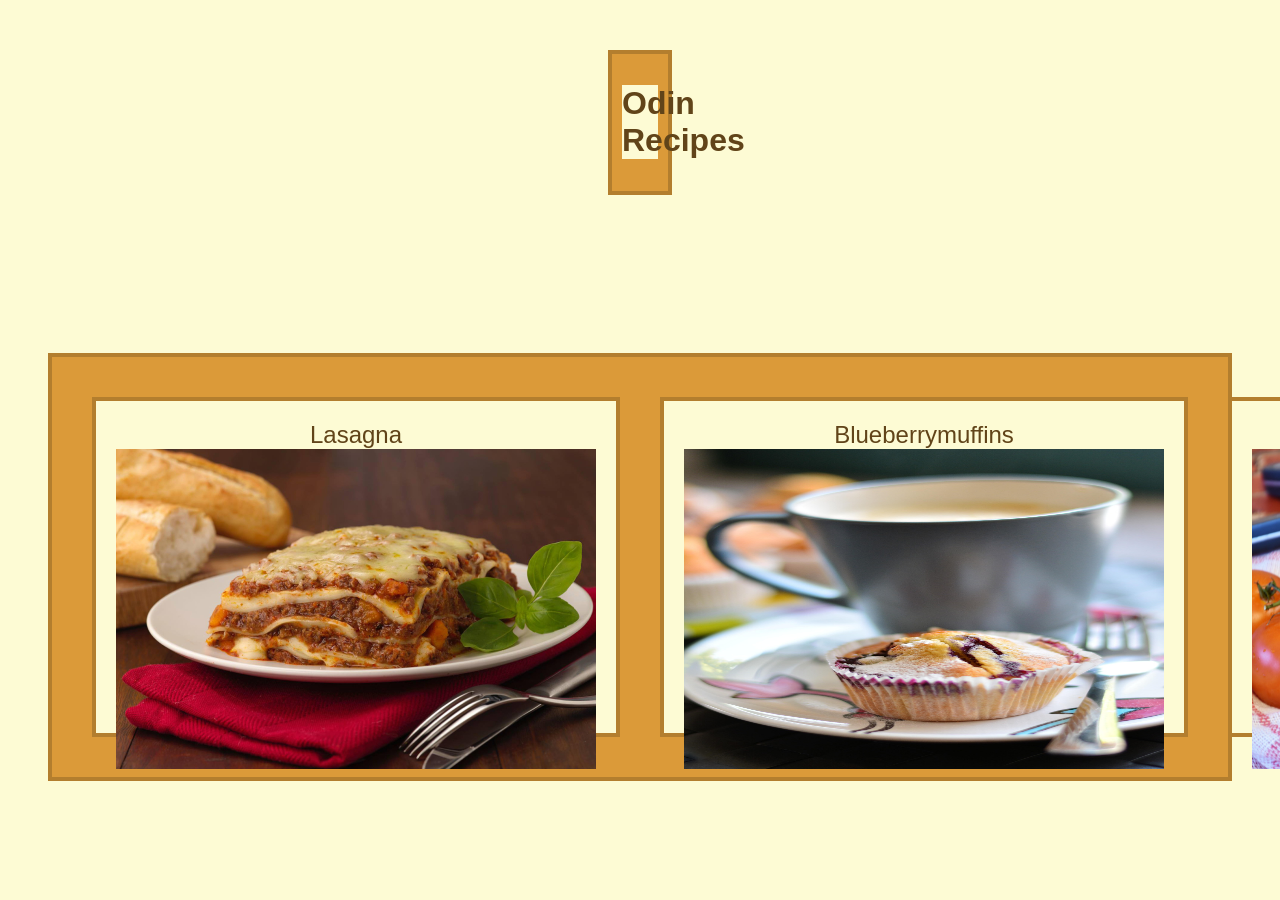
<file: index.html>
<!DOCTYPE html>
<html lang="en">
<head>
    <meta charset="UTF-8">
    <meta name="viewport" content="width=device-width, initial-scale=1.0">
    <title>Odin Recipes</title>
    <link rel="stylesheet" href="style.index.css">
</head>
<body>
    <div class="header"> <h1>Odin Recipes</h1> </div>
     <br>
     <ul class="list" >
        <li class="listitem">
            <a href="recipes/lasagna.html">Lasagna</a> 
            <img src="images/lasagna.jpg" alt="lasagna picture by Romjan Aly from Pixabay" title="picture by Romjan Aly from pixabay" height="320" width="480" >
        </li>
        <li class="listitem">
            <a href="recipes/blueberrymuffins.html">Blueberrymuffins</a> 
            <img src="images/blueberrrymuffins.jpg" alt="blueberrrymuffin picture by congerdesign from Pixabay" title="picture by congerdesign from pixabay" height="320" width="480" >
        </li>
        <li class="listitem">
            <a href="recipes/germanrouladen.html">German Rouladen</a> 
            <img src="images/germanrouladen.jpg" alt="germanrouladen picture by Rita from Pixabay" title="picture by Rita from pixabay" height="320" width="480" >
        </li>
     </ul>
</body>
</html>
</file>
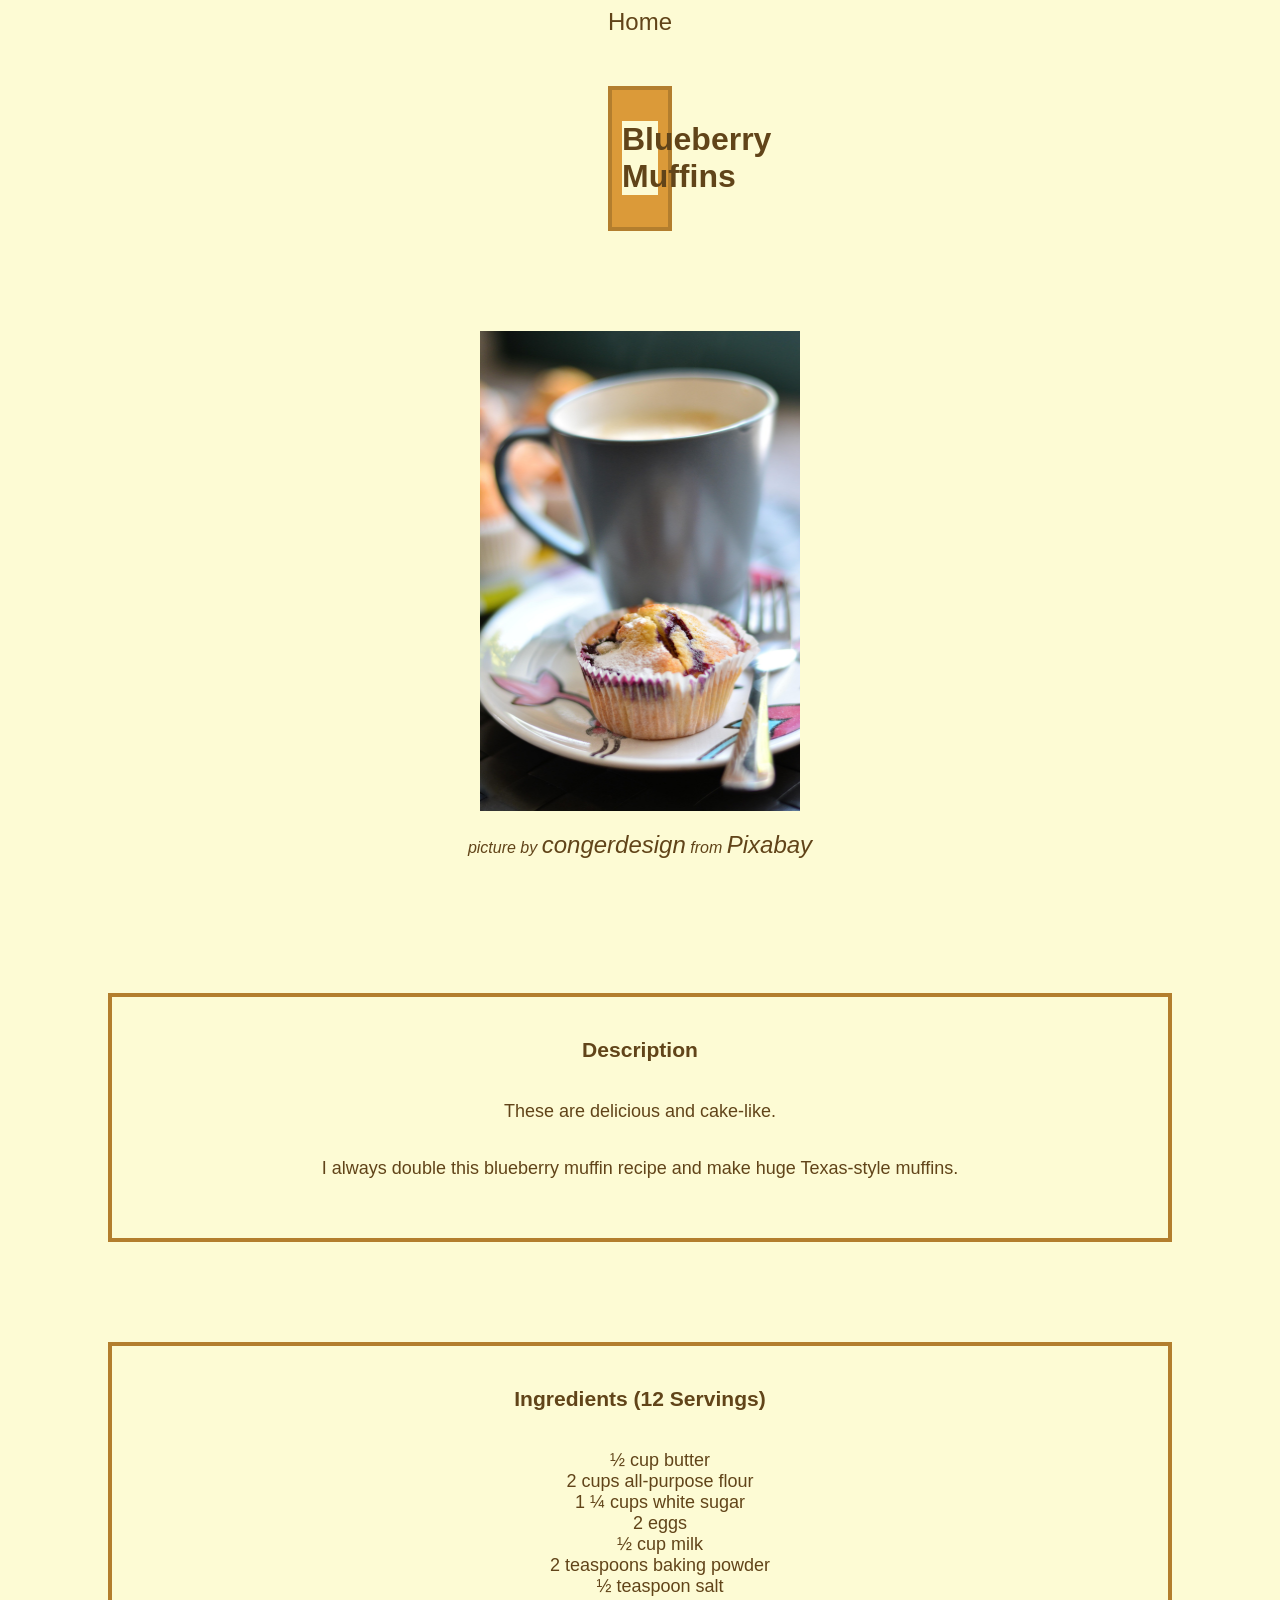
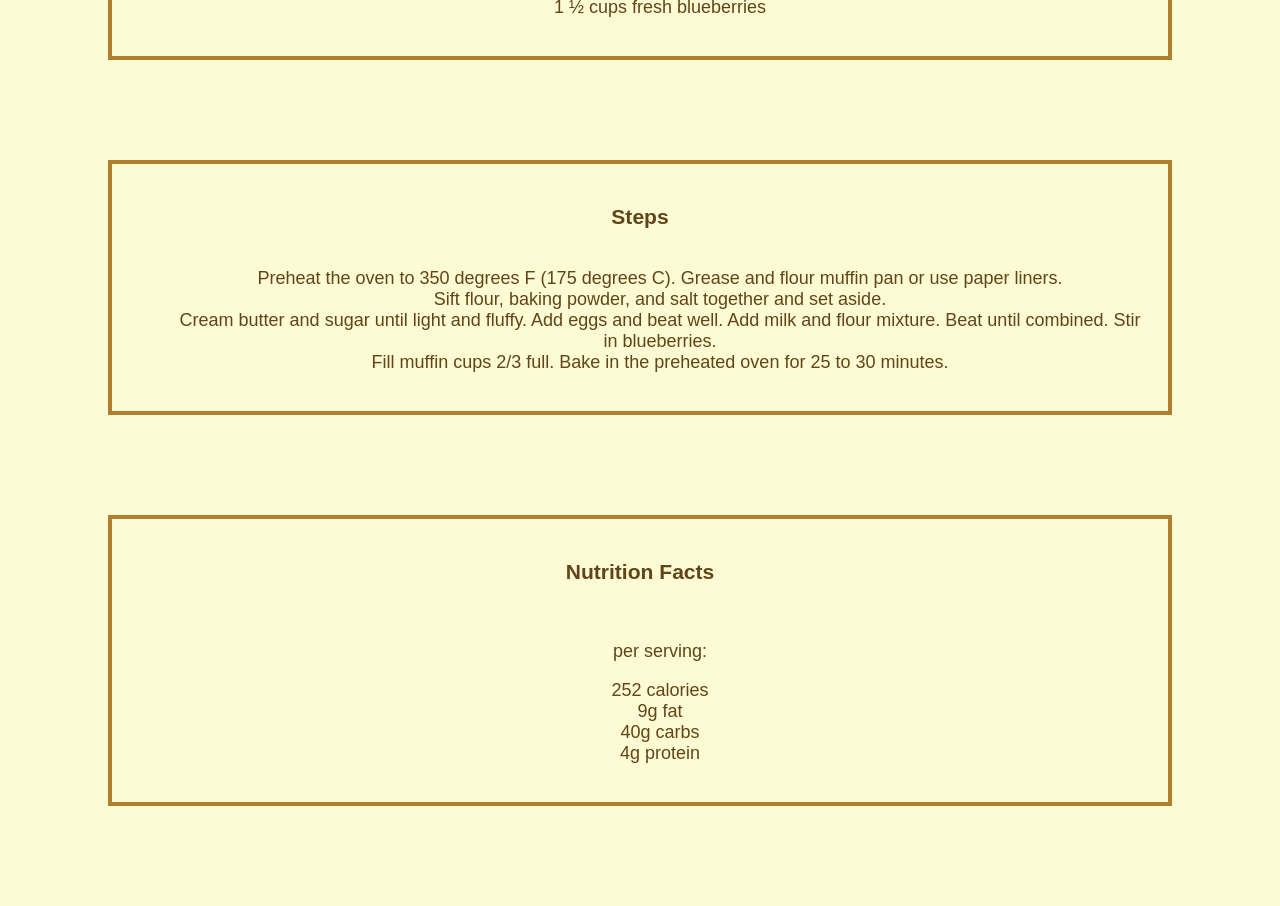
<file: recipes/blueberrymuffins.html>
<!DOCTYPE html>
<html lang="en">
<head>
    <meta charset="UTF-8">
    <meta name="viewport" content="width=device-width, initial-scale=1.0">
    <title>Blueberry Muffins</title>
     <link rel="stylesheet" href="style.recipes.css">
</head>
<body><a href="../index.html">Home</a>
    <br>
<div class="header"> <h1>Blueberry Muffins</h1> </div>
<img src="../images/blueberrrymuffins.jpg" alt="blueberrrymuffin picture by congerdesign from Pixabay" title="picture by congerdesign from pixabay" height="480" width="320" >
<p> <em> picture by <a href="https://pixabay.com/de/users/congerdesign-509903/?utm_source=link-attribution&utm_medium=referral&utm_campaign=image&utm_content=3371303">congerdesign</a> from <a href="https://pixabay.com/de//?utm_source=link-attribution&utm_medium=referral&utm_campaign=image&utm_content=3371303">Pixabay</a></em> </p>
<br>
<div class="box">
<h3>Description</h3>
<p>These are delicious and cake-like.</p>
<p>I always double this blueberry muffin recipe and make huge Texas-style muffins.</p> 
<br>
</div>
<div class="box">
<h3>Ingredients (12 Servings)</h3>
<ul>
    <li>½ cup butter </li>
    <li>2 cups all-purpose flour</li>
    <li>1 ¼ cups white sugar</li>
    <li>2 eggs</li>
    <li>½ cup milk</li>
    <li>2 teaspoons baking powder</li>
    <li>½ teaspoon salt</li>
    <li>1 ½ cups fresh blueberries</li>
</ul>
</div>
<div class="box">
<h3>Steps</h3>
<ol>
    <li>Preheat the oven to 350 degrees F (175 degrees C). Grease and flour muffin pan or use paper liners.</li>
    <li>Sift flour, baking powder, and salt together and set aside.</li>
    <li>Cream butter and sugar until light and fluffy. Add eggs and beat well. Add milk and flour mixture. Beat until combined. Stir in blueberries.</li>
    <li>Fill muffin cups 2/3 full. Bake in the preheated oven for 25 to 30 minutes.</li>
</ol>
</div>
<div class="box">
<h3>Nutrition Facts</h3>
<ul>
<p>per serving:</p>
    <li>252 calories</li>
    <li>9g fat</li>
    <li>40g carbs</li>
    <li>4g protein</li>
</ul>
</div>
</body>
</html>
</file>
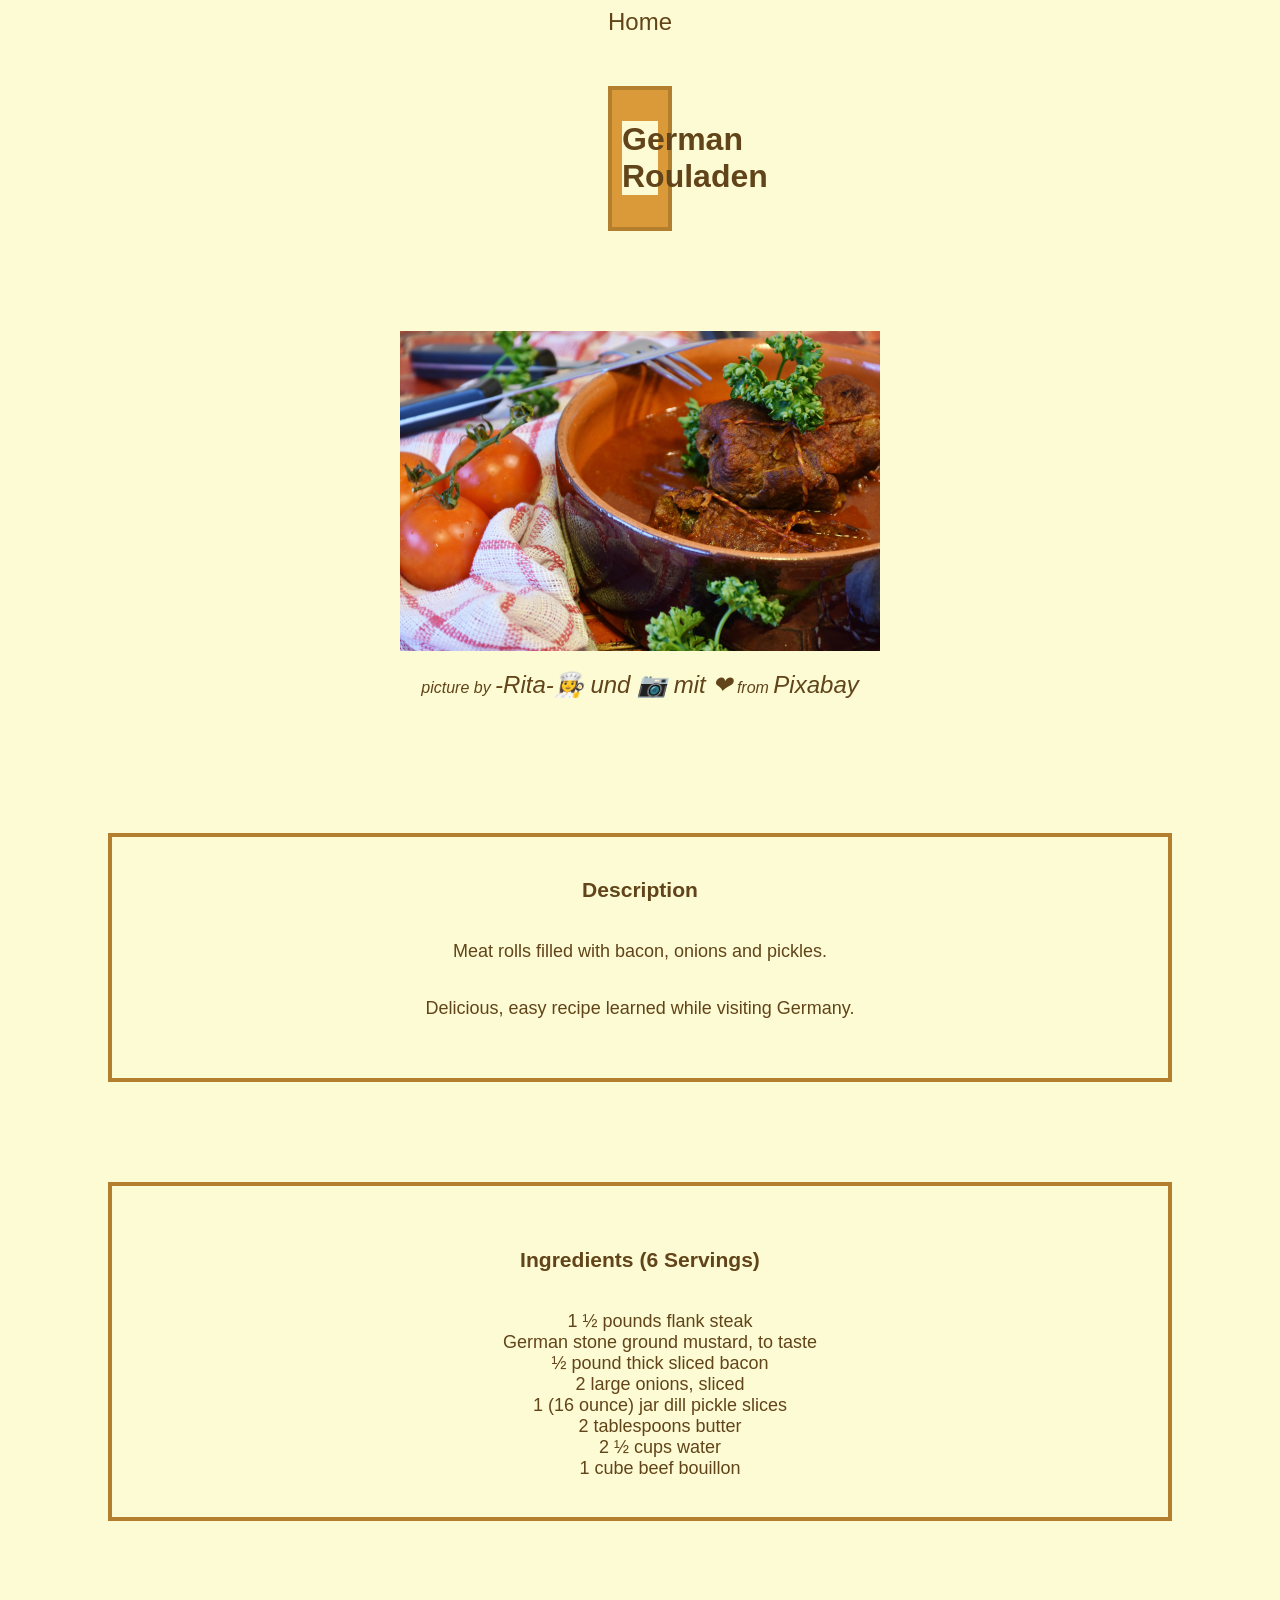
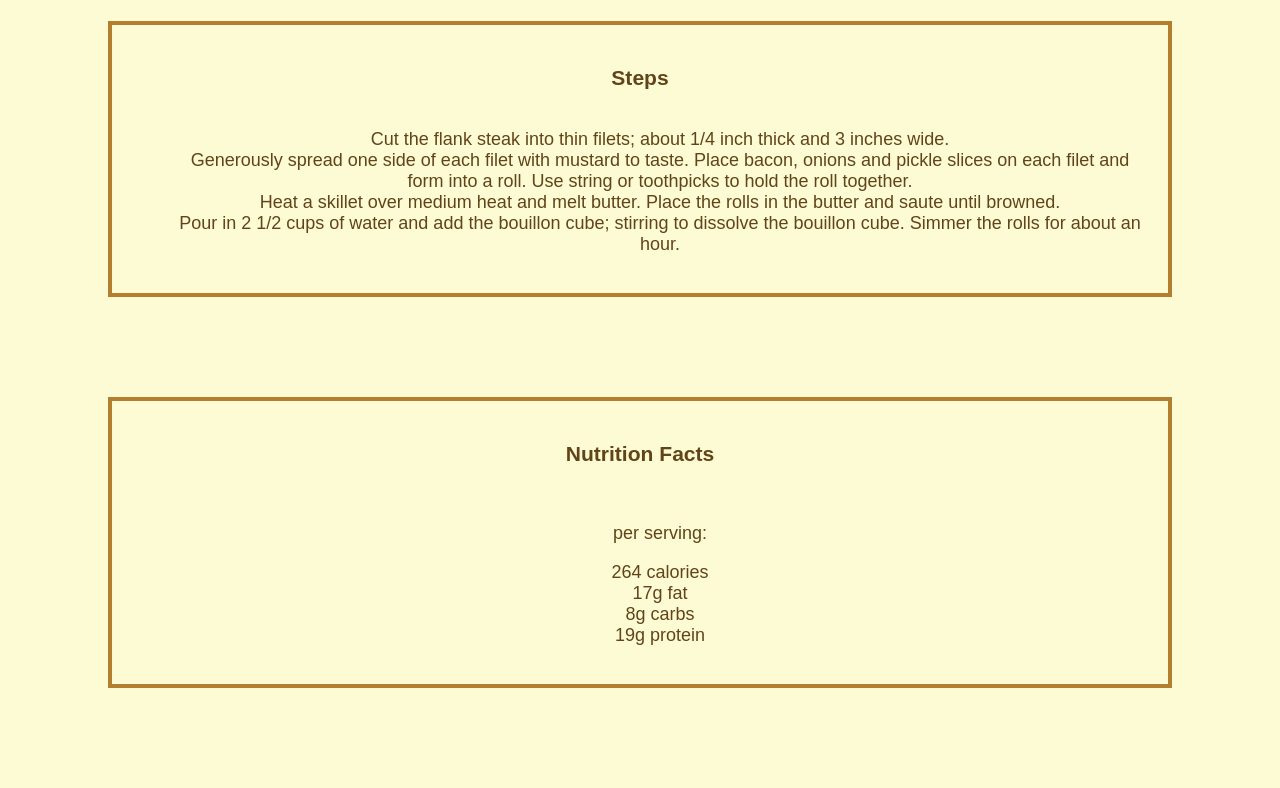
<file: recipes/germanrouladen.html>
<!DOCTYPE html>
<html lang="en">
<head>
    <meta charset="UTF-8">
    <meta name="viewport" content="width=device-width, initial-scale=1.0">
    <title>German Rouladen</title>
     <link rel="stylesheet" href="style.recipes.css">
</head>
<body><a href="../index.html">Home</a>
    <br>
<div class="header"> <h1>German Rouladen</h1> </div>
<img src="../images/germanrouladen.jpg" alt="germanrouladen picture by Rita from Pixabay" title="picture by Rita from pixabay" height="320" width="480" >
<p> <em> picture by <a href="https://pixabay.com/de/users/ritae-19628/?utm_source=link-attribution&utm_medium=referral&utm_campaign=image&utm_content=3061243">-Rita-👩‍🍳 und 📷 mit ❤</a> from <a href="https://pixabay.com/de//?utm_source=link-attribution&utm_medium=referral&utm_campaign=image&utm_content=3061243">Pixabay</a></em> </p>
<br>
<div class="box">
<h3>Description</h3>
<p>Meat rolls filled with bacon, onions and pickles. </p>
<p>Delicious, easy recipe learned while visiting Germany.</p> 
<br>
</div>
<div class="box">
<br>
<h3>Ingredients (6 Servings)</h3>
<ul>
    <li>1 ½ pounds flank steak </li>
    <li>German stone ground mustard, to taste</li>
    <li>½ pound thick sliced bacon</li>
    <li>2 large onions, sliced</li>
    <li>1 (16 ounce) jar dill pickle slices</li>
    <li>2 tablespoons butter</li>
    <li>2 ½ cups water</li>
    <li>1 cube beef bouillon</li>
</ul>
</div>
<div class="box">
<h3>Steps</h3>
<ol>
    <li>Cut the flank steak into thin filets; about 1/4 inch thick and 3 inches wide.</li>
    <li>Generously spread one side of each filet with mustard to taste. Place bacon, onions and pickle slices on each filet and form into a roll. Use string or toothpicks to hold the roll together.</li>
    <li>Heat a skillet over medium heat and melt butter. Place the rolls in the butter and saute until browned.</li>
    <li>Pour in 2 1/2 cups of water and add the bouillon cube; stirring to dissolve the bouillon cube. Simmer the rolls for about an hour.</li>
</ol>
</div>
<div class="box">
<h3>Nutrition Facts</h3>
<ul>
<p>per serving:</p>
    <li>264 calories</li>
    <li>17g fat</li>
    <li>8g carbs</li>
    <li>19g protein</li>
</ul>
</div>
</body>
</html>
</file>
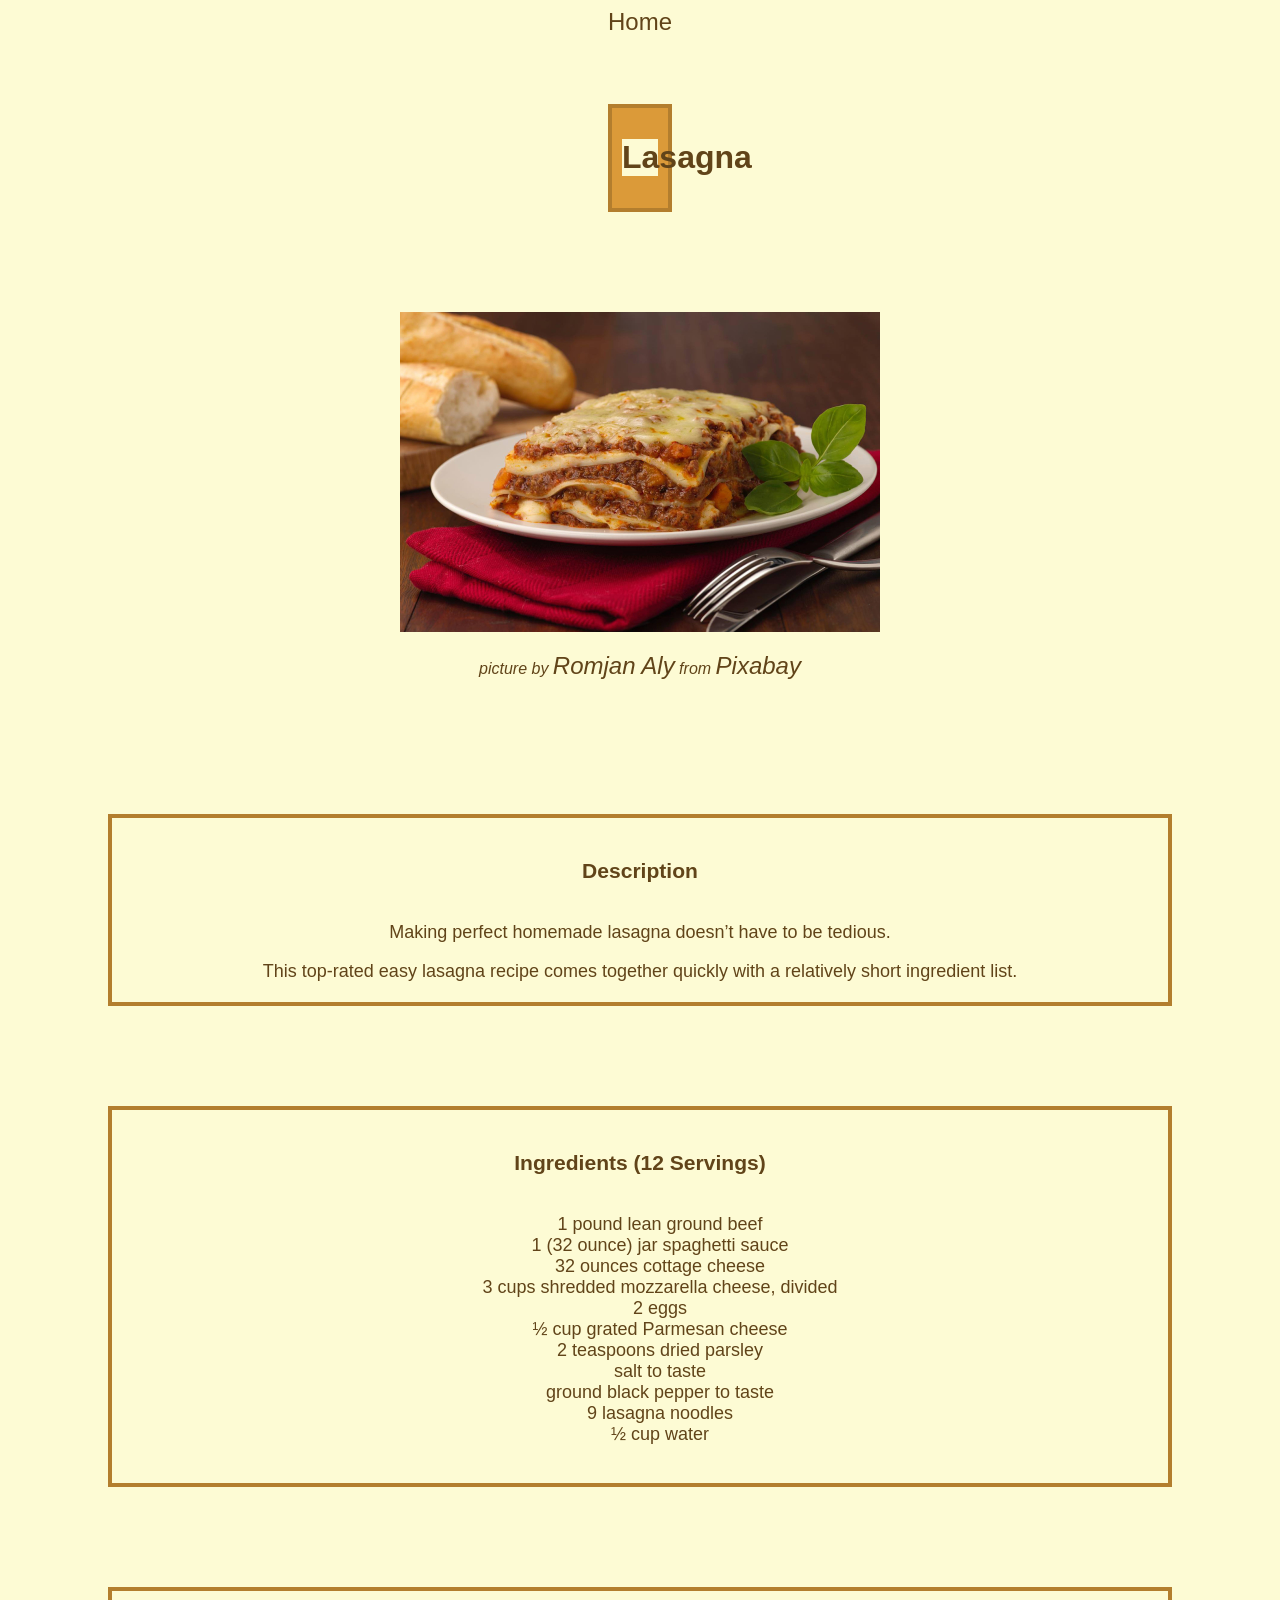
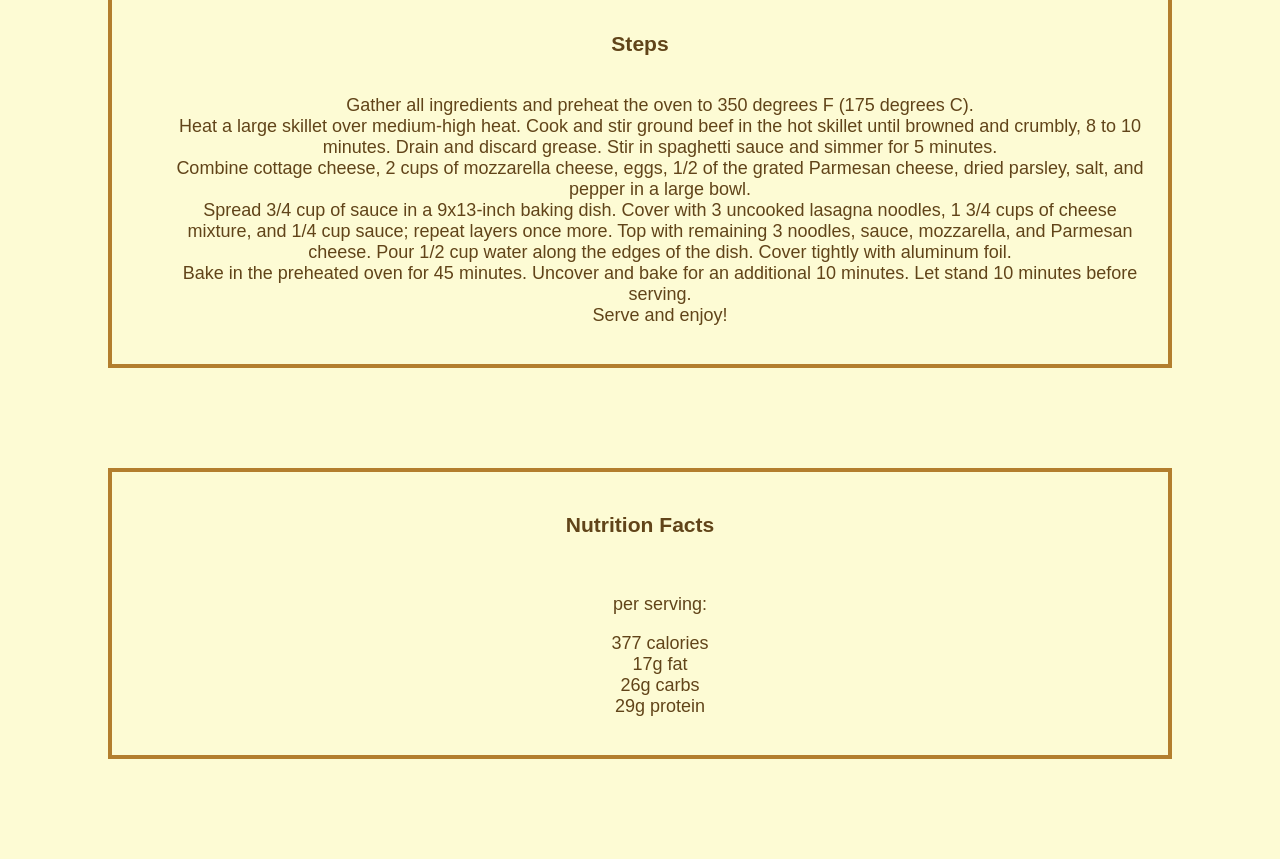
<file: recipes/lasagna.html>
<!DOCTYPE html>
<html lang="en">
<head>
    <meta charset="UTF-8">
    <meta name="viewport" content="width=device-width, initial-scale=1.0">
    <title>Lasagna</title>
     <link rel="stylesheet" href="style.recipes.css">
</head>
<body>
    <a href="../index.html">Home</a>
    <br>
    <br>
    <div class="header"> <h1>Lasagna</h1> </div>
<img src="../images/lasagna.jpg" alt="lasagna picture by Romjan Aly from Pixabay" title="picture by Romjan Aly from pixabay" height="320" width="480" >
<p> <em>picture by <a href="https://pixabay.com/de/users/romjanaly-19799828/?utm_source=link-attribution&utm_medium=referral&utm_campaign=image&utm_content=5987888">Romjan Aly</a> from <a href="https://pixabay.com/de//?utm_source=link-attribution&utm_medium=referral&utm_campaign=image&utm_content=5987888">Pixabay</a> </em> </p>
<br>
<div class="box">
<h3>Description</h3>
<p>Making perfect homemade lasagna doesn’t have to be tedious.</p>This top-rated easy lasagna recipe comes together quickly with a relatively short ingredient list.
</div>
<div class="box">
<h3>Ingredients (12 Servings)</h3>
<ul>
    <li>1 pound lean ground beef </li>
    <li>1 (32 ounce) jar spaghetti sauce</li>
    <li>32 ounces cottage cheese</li>
    <li>3 cups shredded mozzarella cheese, divided</li>
    <li>2 eggs</li>
    <li>½ cup grated Parmesan cheese</li>
    <li>2 teaspoons dried parsley</li>
    <li>salt to taste</li>
    <li>ground black pepper to taste</li>
    <li>9 lasagna noodles</li>
    <li>½ cup water</li>
</ul>
</div>
<div class="box">
<h3>Steps</h3>
<ol>
    <li>Gather all ingredients and preheat the oven to 350 degrees F (175 degrees C).</li>
    <li>Heat a large skillet over medium-high heat. Cook and stir ground beef in the hot skillet until browned and crumbly, 8 to 10 minutes. Drain and discard grease. Stir in spaghetti sauce and simmer for 5 minutes.</li>
    <li>Combine cottage cheese, 2 cups of mozzarella cheese, eggs, 1/2 of the grated Parmesan cheese, dried parsley, salt, and pepper in a large bowl.</li>
    <li>Spread 3/4 cup of sauce in a 9x13-inch baking dish. Cover with 3 uncooked lasagna noodles, 1 3/4 cups of cheese mixture, and 1/4 cup sauce; repeat layers once more. Top with remaining 3 noodles, sauce, mozzarella, and Parmesan cheese. Pour 1/2 cup water along the edges of the dish. Cover tightly with aluminum foil.</li>
    <li>Bake in the preheated oven for 45 minutes. Uncover and bake for an additional 10 minutes. Let stand 10 minutes before serving.</li>
    <li>Serve and enjoy!</li>
</ol>
</div>
<div class="box">
<h3>Nutrition Facts</h3>
<ul>
<p>per serving:</p>
    <li>377 calories</li>
    <li>17g fat</li>
    <li>26g carbs</li>
    <li>29g protein</li>
</ul>
</div>
</body>
</html>
</file>
<file: style.index.css>
* {
    background-color: #FDFBD4;
    font-family: verdana, tahoma, arial;
    box-sizing: border-box;
}

.header {
    border: 4px solid #b37e2e;
    text-align: center ;
    color: #614419;
    background-color: #DB9A39;
    margin-top: 50px;
    margin-bottom: 100px;
    margin-left: 600px;
    margin-right: 600px;
    padding: 10px;
}

.list {
    display: flex;
    justify-content: space-between;
    gap: 40px;
    list-style-type: none; /* Entfernt Bullets */
    border: 4px solid #b37e2e;
    padding: 40px;
    margin: 40px;
    background-color: #DB9A39
}

.listitem {
    display: flex;
    flex-direction: column;
    text-align: center ;
    height: 340px;
    /* overflow: hidden; */
    border: 4px solid #b37e2e;
    padding: 20px;
}

 a{
    color: #614419; /* Ändert alle Links zu ... */
    text-decoration: none; /* Entfernt den Unterstrich (optional) */
    a:visited { color: #ffb343; }
    font-size: x-large;
    
 
}
</file>
<file: recipes/style.recipes.css>
* {
    background-color: #FDFBD4;
    font-family: verdana, tahoma, arial;
    text-align: center;
    color: #614419;
}

.header {
    border: 4px solid #b37e2e;
    text-align: center ;
    color: #614419;
    background-color: #DB9A39;
    margin-top: 50px;
    margin-bottom: 100px;
    margin-left: 600px;
    margin-right: 600px;
    padding: 10px;
}

a {
    color: #614419; /* Ändert alle Links zu ... */
    text-decoration: none; /* Entfernt den Unterstrich (optional) */
    a:visited { color: #ffb343; }
    font-size: x-large;
    
 
}

ul, ol {
    list-style-type: none; 
}

.box {
    display: flex;
    flex-direction: column;
    text-align: center ;
    border: 4px solid #b37e2e;
    padding: 20px;
    margin: 100px;
    font-size: large;
}
</file>
